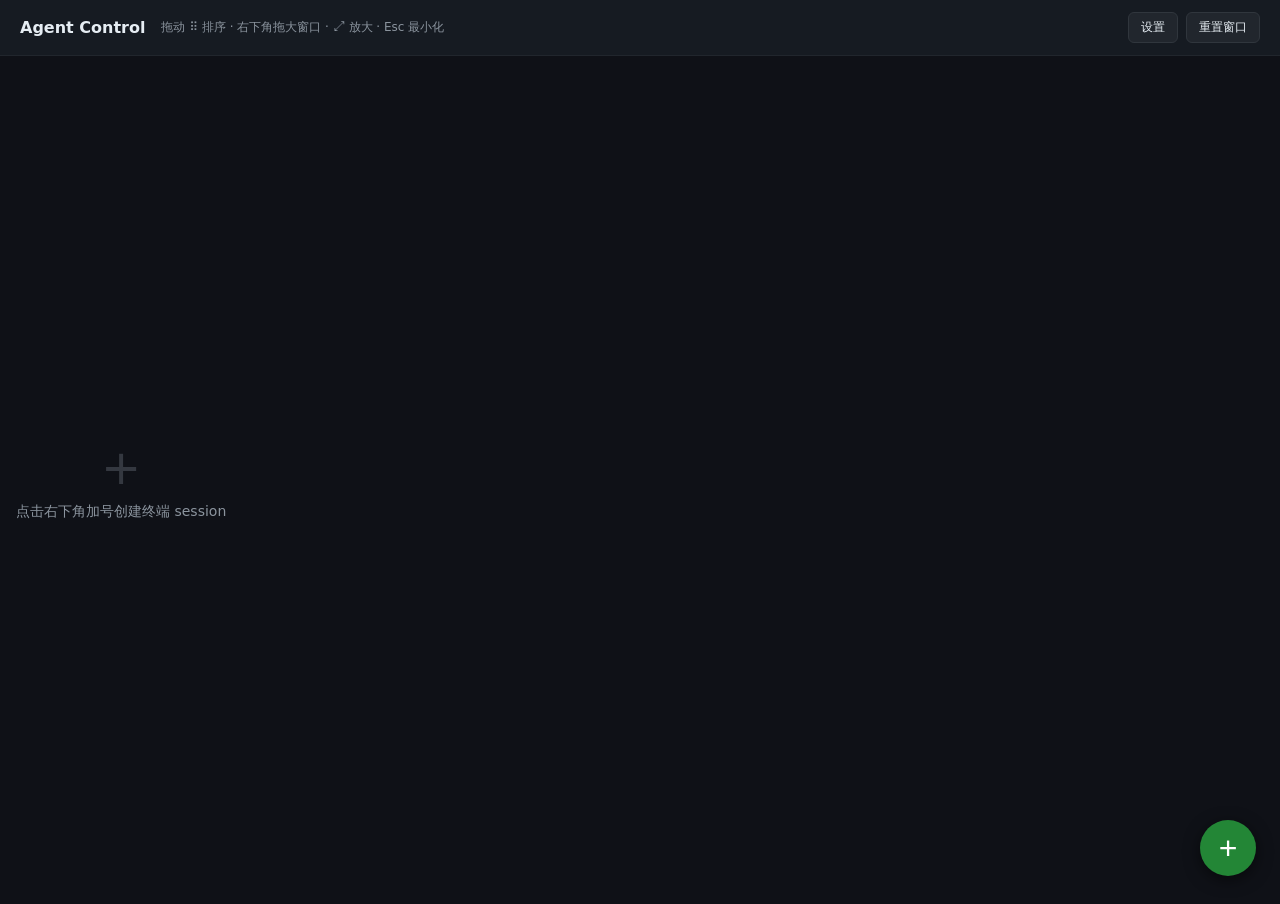
<file: templates/index.html>
<!DOCTYPE html>
<html lang="zh-CN">
<head>
  <meta charset="UTF-8">
  <meta name="viewport" content="width=device-width, initial-scale=1.0, viewport-fit=cover">
  <meta http-equiv="Cache-Control" content="no-cache, no-store, must-revalidate">
  <meta http-equiv="Pragma" content="no-cache">
  <meta http-equiv="Expires" content="0">
  <title>Agent Control</title>
  <style>
    * { box-sizing: border-box; margin: 0; padding: 0; }

    html, body, #grid, #overlay {
      scrollbar-width: thin;
      scrollbar-color: #1a1a1a #000;
    }

    html::-webkit-scrollbar,
    body::-webkit-scrollbar,
    #grid::-webkit-scrollbar,
    #overlay::-webkit-scrollbar {
      width: 4px;
      height: 4px;
    }

    html::-webkit-scrollbar-track,
    body::-webkit-scrollbar-track,
    #grid::-webkit-scrollbar-track,
    #overlay::-webkit-scrollbar-track {
      background: #000;
    }

    html::-webkit-scrollbar-thumb,
    body::-webkit-scrollbar-thumb,
    #grid::-webkit-scrollbar-thumb,
    #overlay::-webkit-scrollbar-thumb {
      background: #1a1a1a;
      border-radius: 2px;
    }

    html::-webkit-scrollbar-thumb:hover,
    body::-webkit-scrollbar-thumb:hover,
    #grid::-webkit-scrollbar-thumb:hover,
    #overlay::-webkit-scrollbar-thumb:hover {
      background: #333;
    }

    body {
      font-family: system-ui, -apple-system, sans-serif;
      background: #0f1117;
      color: #e6edf3;
      min-height: 100vh;
      min-width: 0;
    }

    header {
      display: flex;
      align-items: center;
      justify-content: space-between;
      gap: 12px;
      padding: 12px 20px;
      border-bottom: 1px solid #21262d;
      background: #161b22;
      min-width: 0;
    }

    .header-main {
      display: flex;
      align-items: center;
      gap: 16px;
      min-width: 0;
      flex: 1 1 0;
      overflow: hidden;
    }

    .header-actions {
      display: flex;
      align-items: center;
      gap: 8px;
      flex: 0 0 auto;
    }

    .header-btn {
      background: #21262d;
      border: 1px solid #30363d;
      color: #e6edf3;
      padding: 6px 12px;
      border-radius: 6px;
      cursor: pointer;
      font-size: 12px;
      white-space: nowrap;
      flex-shrink: 0;
    }

    .header-btn:hover { background: #30363d; }

    .header-btn:disabled {
      opacity: 0.6;
      cursor: not-allowed;
    }

    header h1 {
      font-size: 16px;
      font-weight: 600;
      min-width: 0;
      overflow: hidden;
      text-overflow: ellipsis;
      white-space: nowrap;
    }

    .hint {
      font-size: 12px;
      color: #8b949e;
      min-width: 0;
      overflow: hidden;
      text-overflow: ellipsis;
      white-space: nowrap;
    }

    #grid {
      display: flex;
      flex-wrap: wrap;
      align-content: flex-start;
      gap: 12px;
      padding: 16px;
      min-height: calc(100vh - 52px);
    }

    #grid.empty {
      place-items: center;
      align-content: center;
    }

    .cell {
      position: relative;
      display: flex;
      flex-direction: column;
      flex-shrink: 0;
      width: 320px;
      height: 240px;
      background: #161b22;
      border: 1px solid #30363d;
      border-radius: 8px;
      overflow: hidden;
      cursor: default;
      transition: border-color 0.15s, box-shadow 0.15s;
    }

    .cell.resizing {
      transition: none;
      user-select: none;
    }

    .cell-resize-handle {
      position: absolute;
      right: 0;
      bottom: 0;
      width: 18px;
      height: 18px;
      z-index: 6;
      cursor: nwse-resize;
      touch-action: none;
    }

    .cell-resize-handle::before {
      content: '';
      position: absolute;
      right: 4px;
      bottom: 4px;
      width: 8px;
      height: 8px;
      border-right: 2px solid #484f58;
      border-bottom: 2px solid #484f58;
    }

    .cell-resize-handle:hover::before {
      border-color: #58a6ff;
    }

    .cell.expanded .cell-resize-handle {
      display: none;
    }

    .cell:hover {
      border-color: #58a6ff;
      box-shadow: 0 0 0 1px #58a6ff33;
    }

    .cell-header {
      display: flex;
      align-items: flex-start;
      gap: 8px;
      padding: 6px 10px;
      background: #21262d;
      font-size: 12px;
      color: #8b949e;
      flex-shrink: 0;
      position: relative;
      z-index: 2;
      pointer-events: auto;
    }

    .cell-title-box {
      flex: 1;
      min-width: 0;
    }

    .cell-title-display {
      display: block;
      flex: 1;
      min-width: 0;
      color: #e6edf3 !important;
      font-size: 12px;
      line-height: 1.4;
      padding: 2px 6px;
      cursor: text;
      white-space: pre-wrap;
      word-break: break-word;
      overflow-wrap: anywhere;
      min-height: 22px;
      outline: none;
    }

    .cell-title-display:empty::before {
      content: attr(data-default);
      color: #8b949e;
    }

    .cell-title-display:hover {
      background: #0f111733;
      border-radius: 3px;
    }

    .cell-title-display:focus {
      background: #0f1117;
      box-shadow: 0 0 0 1px #58a6ff;
      border-radius: 3px;
    }

    .tmux-id {
      flex-shrink: 0;
      align-self: flex-start;
      margin-top: 3px;
      font-family: ui-monospace, SFMono-Regular, Menlo, monospace;
      font-size: 10px;
      color: #6e7681;
      background: #0f1117;
      border: 1px solid #30363d;
      border-radius: 3px;
      padding: 1px 5px;
      cursor: default;
      user-select: all;
    }

    .cell-backend-tag {
      flex-shrink: 0;
      align-self: flex-start;
      margin-top: 3px;
      font-size: 10px;
      color: #79c0ff;
      background: #1c2128;
      border: 1px solid rgba(56, 139, 253, 0.35);
      border-radius: 3px;
      padding: 1px 5px;
      max-width: 96px;
      overflow: hidden;
      text-overflow: ellipsis;
      white-space: nowrap;
      user-select: none;
    }

    .cell-recency-tag {
      display: none;
      flex-shrink: 0;
      align-self: flex-start;
      margin-top: 1px;
      min-width: 18px;
      height: 18px;
      padding: 0 4px;
      font-family: ui-monospace, SFMono-Regular, Menlo, monospace;
      font-size: 12px;
      font-weight: 700;
      line-height: 18px;
      text-align: center;
      color: #8b949e;
      background: #21262d;
      border: 1px solid #30363d;
      border-radius: 4px;
      font-variant-numeric: tabular-nums;
      user-select: none;
    }

    .cell-recency-tag.has-tag {
      display: inline-block;
    }

    .cell-recency-tag.is-latest {
      color: #fff;
      background: #238636;
      border-color: #2ea043;
    }

    .overlay-recency-tag {
      display: none;
      flex-shrink: 0;
      align-self: flex-start;
      margin-top: 4px;
      min-width: 22px;
      height: 24px;
      padding: 0 6px;
      font-family: ui-monospace, SFMono-Regular, Menlo, monospace;
      font-size: 14px;
      font-weight: 700;
      line-height: 24px;
      text-align: center;
      color: #8b949e;
      background: #21262d;
      border: 1px solid #30363d;
      border-radius: 4px;
      font-variant-numeric: tabular-nums;
      user-select: none;
    }

    .overlay-recency-tag.has-tag {
      display: inline-block;
    }

    .overlay-recency-tag.is-latest {
      color: #fff;
      background: #238636;
      border-color: #2ea043;
    }

    .overlay-title {
      flex: 1;
      min-width: 0;
      background: #0f1117;
      border: 1px solid #30363d;
      color: #e6edf3;
      font-size: 14px;
      line-height: 1.4;
      outline: none;
      padding: 4px 8px;
      resize: none;
      white-space: pre-wrap;
      word-break: break-word;
      overflow-wrap: anywhere;
      cursor: text;
      width: 100%;
      min-height: 28px;
      border-radius: 3px;
      box-sizing: border-box;
    }

    .cell-actions {
      display: flex;
      align-items: flex-start;
      gap: 2px;
      flex-shrink: 0;
    }

    .btn-icon {
      flex-shrink: 0;
      align-self: flex-start;
      margin-top: 1px;
      background: none;
      border: none;
      color: #8b949e;
      cursor: pointer;
      font-size: 14px;
      line-height: 1;
      padding: 0 4px;
    }

    .btn-icon:hover { color: #e6edf3; }

    .btn-maximize:hover { color: #58a6ff; }

    .btn-drag {
      font-size: 12px;
      letter-spacing: -1px;
      cursor: grab;
      touch-action: none;
    }

    .btn-drag:hover { color: #d2a8ff; }

    .btn-drag:active { cursor: grabbing; }

    .cell.dragging {
      opacity: 0.55;
      border-color: #d2a8ff;
      box-shadow: 0 0 0 1px #d2a8ff55;
    }

    .cell.drag-over {
      border-color: #d2a8ff;
      box-shadow: 0 0 0 2px #d2a8ff66;
    }

    .btn-close {
      font-size: 16px;
    }

    .btn-close:hover { color: #f85149; }

    .terminal-viewport {
      flex: 1;
      min-height: 0;
      overflow: hidden;
      position: relative;
      background: #000;
    }

    .terminal-frame {
      position: absolute;
      top: 0;
      left: 0;
      width: 100%;
      height: 100%;
      transform-origin: top left;
    }

    .terminal-frame iframe {
      width: 100%;
      height: 100%;
      border: none;
      display: block;
      background: #000;
      pointer-events: auto;
    }

    .cell.minimized .terminal-frame iframe {
      pointer-events: none;
    }

    .cell.minimized-active .terminal-frame iframe {
      pointer-events: auto;
    }

    .terminal-activator {
      display: none;
      position: absolute;
      inset: 0;
      z-index: 4;
      border: none;
      padding: 0;
      background: rgba(0, 0, 0, 0.5);
      color: #8b949e;
      font-size: 12px;
      cursor: pointer;
    }

    .cell.minimized:not(.minimized-active) .terminal-activator {
      display: block;
    }

    body.session-expanded {
      overflow: hidden;
    }

    /* iframe 会突破 z-index，最大化时隐藏其余格子 */
    body.session-expanded #grid .cell:not(.expanded),
    body.session-expanded #grid .cell-placeholder {
      visibility: hidden;
      pointer-events: none;
    }

    body.session-expanded #grid .cell.expanded {
      visibility: visible;
      pointer-events: auto;
    }

    .cell-placeholder {
      flex-shrink: 0;
      visibility: hidden;
      pointer-events: none;
    }

    .cell.expanded {
      position: fixed;
      top: var(--overlay-bar-height, 49px);
      left: 0;
      right: 0;
      bottom: 0;
      width: 100vw !important;
      height: auto !important;
      z-index: 90;
      aspect-ratio: unset;
      border-radius: 0;
      border: none;
      cursor: default;
    }

    .cell.expanded:hover {
      border-color: transparent;
      box-shadow: none;
    }

    .cell.expanded .cell-header {
      display: none;
    }

    .cell.expanded .terminal-viewport {
      flex: 1;
    }

    .cell.expanded .terminal-frame {
      position: absolute;
      top: 0;
      left: 0;
    }

    .cell.expanded .terminal-frame iframe {
      pointer-events: auto;
    }

    .fab {
      position: fixed;
      right: 24px;
      bottom: 24px;
      width: 56px;
      height: 56px;
      border-radius: 50%;
      border: none;
      background: #238636;
      color: #fff;
      font-size: 32px;
      line-height: 1;
      cursor: pointer;
      box-shadow: 0 4px 16px #0008;
      transition: transform 0.15s, background 0.15s;
      z-index: 10;
    }

    .fab:hover {
      background: #2ea043;
      transform: scale(1.05);
    }

    .fab:disabled {
      opacity: 0.5;
      cursor: not-allowed;
      transform: none;
    }

    /* fullscreen overlay — bar only; iframe stays in its cell */
    #overlay {
      display: none;
      position: fixed;
      top: 0;
      left: 0;
      right: 0;
      z-index: 100;
      pointer-events: none;
    }

    #overlay.active { display: block; }

    .overlay-bar {
      display: flex;
      align-items: flex-start;
      gap: 12px;
      padding: 10px 16px;
      background: #161b22;
      border-bottom: 1px solid #21262d;
      pointer-events: auto;
    }

    .overlay-bar span {
      display: none;
    }

    .overlay-actions { display: flex; gap: 8px; }

    .overlay-actions button {
      background: #21262d;
      border: 1px solid #30363d;
      color: #e6edf3;
      padding: 6px 12px;
      border-radius: 6px;
      cursor: pointer;
      font-size: 13px;
    }

    .overlay-actions button:hover { background: #30363d; }

    .overlay-body { display: none; }

    .empty-msg {
      text-align: center;
      color: #8b949e;
    }

    .empty-msg p { margin-top: 8px; font-size: 14px; }

    .toast {
      position: fixed;
      bottom: 90px;
      right: 24px;
      background: #da3633;
      color: #fff;
      padding: 10px 16px;
      border-radius: 6px;
      font-size: 13px;
      display: none;
      z-index: 200;
      max-width: 360px;
    }

    .toast.show { display: block; }

    .modal-backdrop {
      position: fixed;
      inset: 0;
      background: rgba(0, 0, 0, 0.55);
      display: none;
      align-items: center;
      justify-content: center;
      z-index: 150;
      padding: 24px;
    }

    .modal-backdrop.active { display: flex; }

    .modal {
      width: min(420px, 100%);
      background: #161b22;
      border: 1px solid #30363d;
      border-radius: 10px;
      box-shadow: 0 16px 48px rgba(0, 0, 0, 0.45);
      overflow: hidden;
    }

    .modal.settings-modal {
      width: min(520px, 100%);
    }

    .modal-header {
      padding: 16px 18px 8px;
      font-size: 16px;
      font-weight: 600;
      color: #e6edf3;
    }

    .modal-body {
      padding: 8px 18px 16px;
      color: #8b949e;
      font-size: 13px;
    }

    .tmux-options {
      margin-top: 12px;
      max-height: 220px;
      overflow-y: auto;
      border: 1px solid #21262d;
      border-radius: 8px;
      background: #0d1117;
    }

    .tmux-option {
      display: flex;
      align-items: center;
      gap: 10px;
      padding: 10px 12px;
      border-bottom: 1px solid #21262d;
      cursor: pointer;
      color: #e6edf3;
    }

    .tmux-option:last-child { border-bottom: none; }

    .tmux-option:hover { background: #161b22; }

    .tmux-option input { accent-color: #238636; }

    .tmux-option-meta {
      margin-left: auto;
      font-size: 11px;
      color: #8b949e;
    }

    .tmux-empty {
      padding: 14px 12px;
      color: #8b949e;
      font-size: 13px;
    }

    .modal-actions {
      display: flex;
      justify-content: flex-end;
      gap: 8px;
      padding: 12px 18px 16px;
      border-top: 1px solid #21262d;
    }

    .modal-actions button {
      background: #21262d;
      border: 1px solid #30363d;
      color: #e6edf3;
      padding: 8px 14px;
      border-radius: 6px;
      cursor: pointer;
      font-size: 13px;
    }

    .modal-actions button:hover { background: #30363d; }

    .modal-actions button.primary {
      background: #238636;
      border-color: #238636;
      color: #fff;
    }

    .modal-actions button.primary:hover { background: #2ea043; }

    .modal-actions button:disabled {
      opacity: 0.6;
      cursor: not-allowed;
    }

    /* --- Mobile layout --- */
    .mobile-only { display: none; }

    .overview-tap-catcher {
      display: none;
      position: absolute;
      inset: 0;
      z-index: 5;
      border: none;
      padding: 0;
      margin: 0;
      background: transparent;
      cursor: pointer;
    }

    .mobile-pager-top,
    .mobile-pager-bottom {
      display: none;
      position: fixed;
      left: 0;
      right: 0;
      z-index: 120;
      background: #161b22;
      border-color: #21262d;
      touch-action: pan-y;
    }

    .mobile-pager-top {
      top: 0;
      align-items: center;
      gap: 10px;
      padding: max(8px, env(safe-area-inset-top)) 12px 8px;
      border-bottom: 1px solid #21262d;
      min-height: 48px;
    }

    .mobile-pager-bottom {
      bottom: 0;
      align-items: center;
      justify-content: space-between;
      gap: 12px;
      padding: 10px 16px max(10px, env(safe-area-inset-bottom));
      border-top: 1px solid #21262d;
      min-height: 52px;
    }

    .mobile-pager-back {
      flex-shrink: 0;
      background: #21262d;
      border: 1px solid #30363d;
      color: #e6edf3;
      padding: 6px 12px;
      border-radius: 6px;
      font-size: 13px;
      cursor: pointer;
    }

    .mobile-pager-title {
      flex: 1;
      min-width: 0;
      font-size: 14px;
      font-weight: 600;
      white-space: nowrap;
      overflow: hidden;
      text-overflow: ellipsis;
    }

    .mobile-pager-dots {
      display: flex;
      align-items: center;
      gap: 6px;
      flex-shrink: 0;
    }

    .mobile-pager-dot {
      width: 8px;
      height: 8px;
      padding: 0;
      border: none;
      border-radius: 50%;
      background: #484f58;
      cursor: pointer;
    }

    .mobile-pager-dot.active {
      background: #58a6ff;
      transform: scale(1.15);
    }

    .mobile-pager-nav {
      background: #21262d;
      border: 1px solid #30363d;
      color: #e6edf3;
      width: 44px;
      height: 44px;
      border-radius: 8px;
      font-size: 22px;
      line-height: 1;
      cursor: pointer;
    }

    .mobile-pager-nav:disabled {
      opacity: 0.35;
      cursor: not-allowed;
    }

    .mobile-pager-index {
      font-size: 13px;
      color: #8b949e;
      min-width: 64px;
      text-align: center;
    }

    .mobile-pager-settings {
      flex-shrink: 0;
      background: #21262d;
      border: 1px solid #30363d;
      color: #e6edf3;
      padding: 6px 10px;
      border-radius: 6px;
      font-size: 13px;
      cursor: pointer;
    }

    .settings-row {
      display: flex;
      align-items: center;
      justify-content: space-between;
      gap: 12px;
      margin-top: 14px;
    }

    .settings-row-label {
      font-size: 13px;
      color: #e6edf3;
    }

    .settings-row-hint {
      margin-top: 8px;
      font-size: 12px;
      color: #8b949e;
      line-height: 1.5;
    }

    .settings-section {
      margin-top: 20px;
      padding-top: 16px;
      border-top: 1px solid #21262d;
    }

    .settings-section-title {
      font-size: 13px;
      font-weight: 600;
      color: #e6edf3;
      margin-bottom: 6px;
    }

    .backend-list {
      margin-top: 10px;
      display: flex;
      flex-direction: column;
      gap: 8px;
    }

    .backend-row {
      display: grid;
      grid-template-columns: minmax(0, 1fr) auto;
      gap: 8px;
      align-items: start;
      padding: 10px;
      border: 1px solid #21262d;
      border-radius: 8px;
      background: #0d1117;
    }

    .backend-row.is-local {
      opacity: 0.85;
    }

    .backend-row.is-editing {
      border-color: #388bfd;
      box-shadow: 0 0 0 1px rgba(56, 139, 253, 0.35);
    }

    .backend-row.is-hidden-backend {
      opacity: 0.55;
    }

    .backend-row-actions button.is-active {
      color: #58a6ff;
      border-color: #388bfd;
    }

    .backend-row-main {
      min-width: 0;
    }

    .backend-row-name {
      font-size: 13px;
      color: #e6edf3;
      font-weight: 600;
    }

    .backend-row-url {
      margin-top: 2px;
      font-size: 11px;
      color: #8b949e;
      word-break: break-all;
    }

    .backend-row-actions {
      display: flex;
      gap: 6px;
      flex-shrink: 0;
    }

    .backend-row-actions button {
      background: #21262d;
      border: 1px solid #30363d;
      color: #e6edf3;
      padding: 4px 8px;
      border-radius: 6px;
      font-size: 11px;
      cursor: pointer;
    }

    .backend-row-actions button:hover {
      background: #30363d;
    }

    .backend-row-actions button.danger {
      color: #ff7b72;
    }

    .backend-add-form {
      margin-top: 12px;
      display: grid;
      gap: 8px;
    }

    .backend-add-form input {
      width: 100%;
      box-sizing: border-box;
      background: #0d1117;
      border: 1px solid #30363d;
      border-radius: 6px;
      color: #e6edf3;
      padding: 8px 10px;
      font-size: 13px;
    }

    .backend-add-actions {
      display: flex;
      gap: 8px;
      flex-wrap: wrap;
    }

    .backend-add-actions button {
      background: #21262d;
      border: 1px solid #30363d;
      color: #e6edf3;
      padding: 6px 12px;
      border-radius: 6px;
      font-size: 12px;
      cursor: pointer;
    }

    .backend-add-actions button.primary {
      background: #238636;
      border-color: #2ea043;
    }

    .create-backend-row {
      margin-bottom: 12px;
    }

    .create-backend-row label {
      display: block;
      margin-bottom: 6px;
      font-size: 13px;
      color: #e6edf3;
    }

    .create-backend-row select {
      width: 100%;
      box-sizing: border-box;
      background: #0d1117;
      border: 1px solid #30363d;
      border-radius: 6px;
      color: #e6edf3;
      padding: 8px 10px;
      font-size: 13px;
    }

    .font-size-controls {
      display: flex;
      align-items: center;
      gap: 6px;
    }

    .font-size-btn {
      background: #21262d;
      border: 1px solid #30363d;
      color: #e6edf3;
      min-width: 36px;
      height: 36px;
      padding: 0 8px;
      border-radius: 8px;
      font-size: 14px;
      font-weight: 600;
      line-height: 1;
      cursor: pointer;
    }

    .font-size-btn:disabled {
      opacity: 0.35;
      cursor: not-allowed;
    }

    .font-size-input {
      width: 52px;
      height: 36px;
      padding: 0 4px;
      border: 1px solid #30363d;
      border-radius: 8px;
      background: #0d1117;
      color: #e6edf3;
      font-size: 13px;
      text-align: center;
      font-variant-numeric: tabular-nums;
      -moz-appearance: textfield;
    }

    .font-size-input::-webkit-outer-spin-button,
    .font-size-input::-webkit-inner-spin-button {
      -webkit-appearance: none;
      margin: 0;
    }

    .font-size-input:focus {
      outline: none;
      border-color: #58a6ff;
      box-shadow: 0 0 0 1px #58a6ff55;
    }

    @media (max-width: 768px) {
      .mobile-only { display: inline-flex; }

      html, body {
        overflow-x: hidden;
        max-width: 100%;
      }

      header {
        width: 100%;
        max-width: 100vw;
        box-sizing: border-box;
        padding: 8px 10px;
        padding-top: max(8px, env(safe-area-inset-top));
        gap: 8px;
        display: grid;
        grid-template-columns: minmax(0, 1fr) auto;
        align-items: center;
      }

      .header-main {
        gap: 0;
        min-width: 0;
        overflow: hidden;
      }

      header h1 {
        font-size: 12px;
        max-width: 100%;
      }

      .hint,
      #resetLayoutBtn,
      .header-main {
        display: none !important;
      }

      header {
        grid-template-columns: 1fr;
        justify-items: end;
      }

      .header-actions {
        gap: 6px;
        justify-self: end;
      }

      .header-btn {
        padding: 8px 12px;
        font-size: 12px;
        min-height: 36px;
      }

      #grid {
        width: 100%;
        max-width: 100vw;
        box-sizing: border-box;
        overflow-x: hidden;
      }

      #grid .cell {
        width: 100% !important;
        max-width: 100%;
        box-sizing: border-box;
      }

      body.mobile {
        overflow: hidden;
      }

      body.mobile header {
        padding: 8px 10px;
        padding-top: max(8px, env(safe-area-inset-top));
      }

      body.mobile header h1 {
        font-size: 12px;
      }

      body.mobile .hint,
      body.mobile #resetLayoutBtn,
      body.mobile .btn-drag,
      body.mobile .btn-maximize,
      body.mobile .cell-resize-handle {
        display: none !important;
      }

      body.mobile .fab {
        right: 16px;
        bottom: max(80px, calc(16px + env(safe-area-inset-bottom)));
        width: 52px;
        height: 52px;
        font-size: 28px;
      }

      body.mobile.mobile-overview #grid {
        display: flex;
        flex-direction: column;
        flex-wrap: nowrap;
        align-content: stretch;
        gap: 10px;
        padding: 12px;
        padding-bottom: max(88px, calc(12px + env(safe-area-inset-bottom)));
        overflow-x: hidden;
        overflow-y: auto;
        height: calc(100vh - 52px);
        height: calc(100dvh - 52px);
        min-height: 0;
        -webkit-overflow-scrolling: touch;
      }

      body.mobile.mobile-overview #grid.empty {
        place-items: center;
        justify-content: center;
      }

      body.mobile.mobile-overview .cell {
        width: 100% !important;
        height: 38vh !important;
        height: 38dvh !important;
        min-height: 200px;
        max-height: 320px;
        flex-shrink: 0;
      }

      body.mobile.mobile-overview .overview-tap-catcher {
        display: block;
      }

      body.mobile.mobile-overview .cell.minimized .terminal-activator {
        display: none;
      }

      body.mobile.mobile-pager {
        overflow: hidden;
      }

      body.mobile.mobile-pager header {
        display: none;
      }

      body.mobile.mobile-pager .mobile-pager-top,
      body.mobile.mobile-pager .mobile-pager-bottom {
        display: flex;
      }

      body.mobile.mobile-pager .fab {
        bottom: max(68px, calc(12px + env(safe-area-inset-bottom)));
      }

      body.mobile.mobile-pager #grid {
        display: flex;
        flex-direction: row;
        flex-wrap: nowrap;
        align-content: stretch;
        gap: 0;
        padding: 0;
        margin: 0;
        position: fixed;
        top: 48px;
        top: calc(48px + env(safe-area-inset-top));
        bottom: 52px;
        bottom: calc(52px + env(safe-area-inset-bottom));
        left: 0;
        right: 0;
        width: 100%;
        height: auto;
        min-height: 0;
        overflow-x: auto;
        overflow-y: hidden;
        scroll-snap-type: x mandatory;
        -webkit-overflow-scrolling: touch;
        scrollbar-width: none;
      }

      body.mobile.mobile-pager #grid::-webkit-scrollbar {
        display: none;
      }

      body.mobile.mobile-pager .cell {
        width: 100vw !important;
        height: 100% !important;
        min-height: 0;
        max-height: none;
        flex-shrink: 0;
        scroll-snap-align: start;
        scroll-snap-stop: always;
        border-radius: 0;
        border-left: none;
        border-right: none;
      }

      body.mobile.mobile-pager .cell-header {
        display: none;
      }

      body.mobile.mobile-pager .overview-tap-catcher {
        display: none !important;
      }

      body.mobile.mobile-pager .cell .terminal-frame iframe {
        pointer-events: auto;
      }

      body.mobile #overlay {
        display: none !important;
      }
    }
  </style>
</head>
<body>
  <header>
    <div class="header-main">
      <h1>Agent Control</h1>
      <span class="hint">拖动 ⠿ 排序 · 右下角拖大窗口 · ⤢ 放大 · Esc 最小化</span>
    </div>
    <div class="header-actions">
      <button type="button" class="header-btn mobile-only" id="mobileOverviewBtn" title="返回总览">总览</button>
      <button type="button" class="header-btn" id="settingsBtn" title="设置">设置</button>
      <button type="button" class="header-btn" id="resetLayoutBtn" title="所有窗口恢复默认大小">重置窗口</button>
    </div>
  </header>

  <div class="mobile-pager-top" id="mobilePagerTop">
    <button type="button" class="mobile-pager-back" id="mobileBackBtn">总览</button>
    <span class="mobile-pager-title" id="mobilePagerTitle"></span>
    <div class="mobile-pager-dots" id="mobilePagerDots"></div>
    <button type="button" class="mobile-pager-settings" id="mobileSettingsBtn" title="设置">设置</button>
  </div>

  <div class="mobile-pager-bottom" id="mobilePagerBottom">
    <button type="button" class="mobile-pager-nav" id="mobilePrevBtn" aria-label="上一个 session">‹</button>
    <span class="mobile-pager-index" id="mobilePagerIndex"></span>
    <button type="button" class="mobile-pager-nav" id="mobileNextBtn" aria-label="下一个 session">›</button>
  </div>

  <div id="grid" class="empty">
    <div class="empty-msg">
      <div style="font-size:48px;opacity:0.3">+</div>
      <p>点击右下角加号创建终端 session</p>
    </div>
  </div>

  <button class="fab" id="addBtn" title="新建 session">+</button>

  <div id="overlay">
    <div class="overlay-bar">
      <span id="overlayRecencyTag" class="overlay-recency-tag" aria-label="操作序号"></span>
      <textarea id="overlayTitle" class="overlay-title" rows="1" placeholder="点击输入备注..."></textarea>
      <div class="overlay-actions">
        <button id="exitBtn">最小化 (Esc)</button>
      </div>
    </div>
    <div class="overlay-body"></div>
  </div>

  <div class="toast" id="toast"></div>

  <div class="modal-backdrop" id="settingsModal">
    <div class="modal settings-modal" role="dialog" aria-labelledby="settingsModalTitle">
      <div class="modal-header" id="settingsModalTitle">设置</div>
      <div class="modal-body">
        <div class="settings-row">
          <span class="settings-row-label">终端字号</span>
          <div class="font-size-controls">
            <button type="button" class="font-size-btn" id="settingsFontDown" aria-label="减小终端字体">A−</button>
            <input type="number" class="font-size-input" id="settingsFontSizeInput" inputmode="numeric" min="6" max="24" step="1" aria-label="终端字号">
            <button type="button" class="font-size-btn" id="settingsFontUp" aria-label="增大终端字体">A+</button>
          </div>
        </div>
        <p class="settings-row-hint">范围 6–24，对所有 tmux 终端生效。调整完成后点击「完成」才会重载终端页面。</p>
        <div class="settings-section">
          <div class="settings-section-title">远程后端</div>
          <p class="settings-row-hint">聚合多台 TMUX Ctl 的 session；远程实例无需修改，填写地址与 token 即可。配置保存在服务器，换浏览器也会保留。点「隐藏」可暂时不显示该后端的 session。</p>
          <div class="backend-list" id="backendList"></div>
          <div class="backend-add-form">
            <input type="text" id="backendAddName" placeholder="名称，如 xcomx300-1" autocomplete="off">
            <input type="url" id="backendAddUrl" placeholder="http://xcomx300-1:5001" autocomplete="off">
            <input type="password" id="backendAddToken" placeholder="Token（Bearer）" autocomplete="off">
            <div class="backend-add-actions">
              <button type="button" id="backendTestBtn">测试连接</button>
              <button type="button" id="backendCancelEditBtn" hidden>取消编辑</button>
              <button type="button" class="primary" id="backendAddBtn">添加后端</button>
            </div>
          </div>
        </div>
      </div>
      <div class="modal-actions">
        <button type="button" class="primary" id="settingsCloseBtn">完成</button>
      </div>
    </div>
  </div>

  <div class="modal-backdrop" id="createModal">
    <div class="modal" role="dialog" aria-labelledby="createModalTitle">
      <div class="modal-header" id="createModalTitle">新建 session</div>
      <div class="modal-body">
        <div class="create-backend-row">
          <label for="createBackendSelect">目标后端</label>
          <select id="createBackendSelect"></select>
        </div>
        <p>选择复用已有 tmux session，或新建一个。</p>
        <div class="tmux-options" id="tmuxOptions">
          <label class="tmux-option">
            <input type="radio" name="tmuxChoice" value="" checked>
            <span>新建 tmux session</span>
          </label>
        </div>
      </div>
      <div class="modal-actions">
        <button type="button" id="createCancelBtn">取消</button>
        <button type="button" class="primary" id="createConfirmBtn">创建</button>
      </div>
    </div>
  </div>

  <script>
    const initialSessions = {{ initial_sessions | tojson }};
    const fetchOpts = { cache: 'no-store', credentials: 'same-origin' };
    const grid = document.getElementById('grid');
    const addBtn = document.getElementById('addBtn');
    const resetLayoutBtn = document.getElementById('resetLayoutBtn');
    const settingsBtn = document.getElementById('settingsBtn');
    const settingsModal = document.getElementById('settingsModal');
    const settingsFontDown = document.getElementById('settingsFontDown');
    const settingsFontUp = document.getElementById('settingsFontUp');
    const settingsFontSizeInput = document.getElementById('settingsFontSizeInput');
    const settingsCloseBtn = document.getElementById('settingsCloseBtn');
    const backendList = document.getElementById('backendList');
    const backendAddName = document.getElementById('backendAddName');
    const backendAddUrl = document.getElementById('backendAddUrl');
    const backendAddToken = document.getElementById('backendAddToken');
    const backendTestBtn = document.getElementById('backendTestBtn');
    const backendCancelEditBtn = document.getElementById('backendCancelEditBtn');
    const backendAddBtn = document.getElementById('backendAddBtn');
    const overlay = document.getElementById('overlay');
    const overlayTitle = document.getElementById('overlayTitle');
    const overlayRecencyTag = document.getElementById('overlayRecencyTag');
    const exitBtn = document.getElementById('exitBtn');
    const toast = document.getElementById('toast');
    const createModal = document.getElementById('createModal');
    const createBackendSelect = document.getElementById('createBackendSelect');
    const tmuxOptions = document.getElementById('tmuxOptions');
    const createCancelBtn = document.getElementById('createCancelBtn');
    const createConfirmBtn = document.getElementById('createConfirmBtn');
    const mobileOverviewBtn = document.getElementById('mobileOverviewBtn');
    const mobilePagerTop = document.getElementById('mobilePagerTop');
    const mobilePagerBottom = document.getElementById('mobilePagerBottom');
    const mobileBackBtn = document.getElementById('mobileBackBtn');
    const mobilePagerTitle = document.getElementById('mobilePagerTitle');
    const mobilePagerDots = document.getElementById('mobilePagerDots');
    const mobilePrevBtn = document.getElementById('mobilePrevBtn');
    const mobileNextBtn = document.getElementById('mobileNextBtn');
    const mobilePagerIndexEl = document.getElementById('mobilePagerIndex');
    const mobileSettingsBtn = document.getElementById('mobileSettingsBtn');

    const FONT_SIZE_KEY = 'tmux_ctl_font_size';
    const FONT_SIZE_MIN = 6;
    const FONT_SIZE_MAX = 24;
    const FONT_SIZE_STEP = 1;
    const FONT_SIZE_DEFAULT_DESKTOP = 14;
    const FONT_SIZE_DEFAULT_MOBILE = 16;

    const BACKENDS_KEY = 'tmux_ctl_backends';
    const LAYOUT_KEY = 'tmux_ctl_federated_layout';
    const HIDDEN_BACKENDS_KEY = 'tmux_ctl_hidden_backends';
    const LOCAL_BACKEND_ID = 'local';

    let remoteBackends = [];
    let localBackendHidden = false;
    let draftRemoteBackends = null;
    let createBackendId = LOCAL_BACKEND_ID;
    let editingBackendId = null;

    function loadLegacyBackendsFromLocalStorage() {
      try {
        const raw = localStorage.getItem(BACKENDS_KEY);
        const list = raw ? JSON.parse(raw) : [];
        if (!Array.isArray(list)) return [];
        return list.filter((b) => b && b.id && b.baseUrl).map(normalizeBackendRecord);
      } catch {
        return [];
      }
    }

    function loadLegacyHiddenFromLocalStorage() {
      try {
        const raw = localStorage.getItem(HIDDEN_BACKENDS_KEY);
        const list = raw ? JSON.parse(raw) : [];
        if (!Array.isArray(list)) return new Set();
        return new Set(list.filter(Boolean).map(String));
      } catch {
        return new Set();
      }
    }

    function applyBackendState(data) {
      localBackendHidden = Boolean(data.localHidden);
      remoteBackends = (data.backends || []).map(normalizeBackendRecord);
    }

    async function fetchBackendsFromServer() {
      const res = await fetch('/api/backends', fetchOpts);
      if (!res.ok) {
        const data = await res.json().catch(() => ({}));
        throw new Error(data.error || `HTTP ${res.status}`);
      }
      return res.json();
    }

    async function persistBackendsToServer(backends, localHidden = localBackendHidden) {
      const res = await fetch('/api/backends', {
        ...fetchOpts,
        method: 'PUT',
        headers: { 'Content-Type': 'application/json' },
        body: JSON.stringify({
          localHidden,
          backends: backends.map((backend) => ({
            id: backend.id,
            name: backend.name,
            baseUrl: backend.baseUrl,
            token: backend.token,
            hidden: Boolean(backend.hidden),
          })),
        }),
      });
      if (!res.ok) {
        const data = await res.json().catch(() => ({}));
        throw new Error(data.error || `HTTP ${res.status}`);
      }
      applyBackendState(await res.json());
    }

    async function initBackends() {
      try {
        const data = await fetchBackendsFromServer();
        const legacyBackends = loadLegacyBackendsFromLocalStorage();
        const legacyHidden = loadLegacyHiddenFromLocalStorage();
        const needsMigration =
          (!data.backends || data.backends.length === 0)
          && !data.localHidden
          && (legacyBackends.length > 0 || legacyHidden.size > 0);
        if (needsMigration) {
          localBackendHidden = legacyHidden.has(LOCAL_BACKEND_ID);
          remoteBackends = legacyBackends.map((backend) => ({
            ...backend,
            hidden: legacyHidden.has(backend.id),
          }));
          await persistBackendsToServer(remoteBackends, localBackendHidden);
          localStorage.removeItem(BACKENDS_KEY);
          localStorage.removeItem(HIDDEN_BACKENDS_KEY);
          showToast('已将浏览器中的远程后端配置迁移到服务器');
          return;
        }
        applyBackendState(data);
      } catch (err) {
        console.error('initBackends failed:', err);
        const legacyHidden = loadLegacyHiddenFromLocalStorage();
        remoteBackends = loadLegacyBackendsFromLocalStorage().map((backend) => ({
          ...backend,
          hidden: legacyHidden.has(backend.id),
        }));
        localBackendHidden = legacyHidden.has(LOCAL_BACKEND_ID);
      }
    }

    function isBackendHidden(backendId) {
      if (backendId === LOCAL_BACKEND_ID) return localBackendHidden;
      const list = draftRemoteBackends ?? remoteBackends;
      const backend = list.find((item) => item.id === backendId);
      return Boolean(backend?.hidden);
    }

    async function toggleBackendHidden(backendId) {
      if (backendId === LOCAL_BACKEND_ID) {
        localBackendHidden = !localBackendHidden;
      } else {
        const lists = [remoteBackends];
        if (draftRemoteBackends) lists.push(draftRemoteBackends);
        for (const list of lists) {
          const backend = list.find((item) => item.id === backendId);
          if (backend) backend.hidden = !backend.hidden;
        }
      }
      try {
        await persistBackendsToServer(
          draftRemoteBackends ?? remoteBackends,
          localBackendHidden
        );
      } catch (err) {
        showToast('保存后端设置失败: ' + err.message);
        throw err;
      }
    }

    function backendHideButtonLabel(backendId) {
      return isBackendHidden(backendId) ? '显示' : '隐藏';
    }

    function getVisibleBackends() {
      return getAllBackends().filter((backend) => !isBackendHidden(backend.id));
    }

    function filterSessionsByVisibleBackends(sessions) {
      return sessions.filter((session) => !isBackendHidden(session.backendId));
    }

    function normalizeBackendRecord(backend) {
      return {
        id: String(backend.id),
        name: String(backend.name || backend.id).trim() || String(backend.id),
        baseUrl: String(backend.baseUrl || '').trim().replace(/\/$/, ''),
        token: String(backend.token || ''),
        hidden: Boolean(backend.hidden),
      };
    }

    function getLocalBackend() {
      return {
        id: LOCAL_BACKEND_ID,
        name: '本机',
        baseUrl: '',
        token: '',
        isLocal: true,
      };
    }

    function getAllBackends() {
      return [getLocalBackend(), ...remoteBackends];
    }

    function getBackendById(backendId) {
      if (backendId === LOCAL_BACKEND_ID) return getLocalBackend();
      return remoteBackends.find((b) => b.id === backendId) || null;
    }

    function splitCompositeId(compositeId) {
      const idx = compositeId.indexOf(':');
      if (idx < 0) {
        return { backendId: LOCAL_BACKEND_ID, remoteId: compositeId };
      }
      return {
        backendId: compositeId.slice(0, idx),
        remoteId: compositeId.slice(idx + 1),
      };
    }

    function compositeId(backendId, remoteId) {
      return `${backendId}:${remoteId}`;
    }

    function slugBackendId(name, baseUrl) {
      try {
        const host = new URL(baseUrl).hostname.replace(/\./g, '-');
        return `${host}-${Math.random().toString(36).slice(2, 6)}`;
      } catch {
        const base = (name || 'remote')
          .toLowerCase()
          .replace(/[^a-z0-9]+/g, '-')
          .replace(/^-|-$/g, '');
        return `${base || 'remote'}-${Math.random().toString(36).slice(2, 6)}`;
      }
    }

    function normalizeLocalSession(raw) {
      const remoteId = raw.id;
      return {
        ...raw,
        id: compositeId(LOCAL_BACKEND_ID, remoteId),
        remoteId,
        backendId: LOCAL_BACKEND_ID,
        backendName: getLocalBackend().name,
        isLocal: true,
      };
    }

    function normalizeRemoteSession(raw, backend) {
      const remoteId = raw.id;
      return {
        ...raw,
        id: compositeId(backend.id, remoteId),
        remoteId,
        backendId: backend.id,
        backendName: backend.name,
        isLocal: false,
      };
    }

    function loadFederatedLayout() {
      try {
        const raw = localStorage.getItem(LAYOUT_KEY);
        return raw ? JSON.parse(raw) : { order: [], sizes: {} };
      } catch {
        return { order: [], sizes: {} };
      }
    }

    function saveFederatedLayout(partial) {
      const layout = { ...loadFederatedLayout(), ...partial };
      localStorage.setItem(LAYOUT_KEY, JSON.stringify(layout));
    }

    function hasRemoteBackends() {
      return remoteBackends.length > 0;
    }

    function applyFederatedLayoutOverrides(sessions) {
      const sizes = loadFederatedLayout().sizes || {};
      return sessions.map((session, index) => {
        const size = sizes[session.id];
        if (size) {
          session.width = size.width ?? session.width;
          session.height = size.height ?? session.height;
        }
        return normalizeSession(session, index);
      });
    }

    function sortSessionsByLayout(sessions) {
      const order = loadFederatedLayout().order || [];
      if (!order.length) return sessions;
      const map = new Map(sessions.map((session) => [session.id, session]));
      const sorted = [];
      for (const id of order) {
        if (map.has(id)) {
          sorted.push(map.get(id));
          map.delete(id);
        }
      }
      for (const session of map.values()) sorted.push(session);
      return sorted;
    }

    async function apiForBackend(backend, path, options = {}) {
      const method = options.method || 'GET';
      const headers = { ...(options.headers || {}) };
      const body = options.body;
      if (backend.isLocal) {
        const opts = { ...fetchOpts, method, headers };
        if (body !== undefined) {
          headers['Content-Type'] = headers['Content-Type'] || 'application/json';
          opts.headers = headers;
          opts.body = typeof body === 'string' ? body : JSON.stringify(body);
        }
        return fetch(path, opts);
      }
      return fetch('/api/federation/request', {
        ...fetchOpts,
        method: 'POST',
        headers: { 'Content-Type': 'application/json' },
        body: JSON.stringify({
          baseUrl: backend.baseUrl,
          path,
          method,
          token: backend.token,
          body: body ?? null,
        }),
      });
    }

    function sessionApiPath(session) {
      return `/api/sessions/${session.remoteId}`;
    }

    function renderBackendList() {
      const list = draftRemoteBackends ?? remoteBackends;
      backendList.innerHTML = '';

      const localHidden = isBackendHidden(LOCAL_BACKEND_ID);
      const localRow = document.createElement('div');
      localRow.className = 'backend-row is-local' + (localHidden ? ' is-hidden-backend' : '');
      localRow.innerHTML = `
        <div class="backend-row-main">
          <div class="backend-row-name">本机</div>
          <div class="backend-row-url">当前 TMUX Ctl 实例（默认）</div>
        </div>
        <div class="backend-row-actions">
          <button type="button" class="${localHidden ? 'is-active' : ''}" data-action="toggle-hide" data-id="${LOCAL_BACKEND_ID}">${backendHideButtonLabel(LOCAL_BACKEND_ID)}</button>
        </div>
      `;
      backendList.appendChild(localRow);

      list.forEach((backend) => {
        const hidden = isBackendHidden(backend.id);
        const row = document.createElement('div');
        row.className = 'backend-row'
          + (backend.id === editingBackendId ? ' is-editing' : '')
          + (hidden ? ' is-hidden-backend' : '');
        row.innerHTML = `
          <div class="backend-row-main">
            <div class="backend-row-name">${escapeHtml(backend.name)}</div>
            <div class="backend-row-url">${escapeHtml(backend.baseUrl)}</div>
          </div>
          <div class="backend-row-actions">
            <button type="button" class="${hidden ? 'is-active' : ''}" data-action="toggle-hide" data-id="${escapeHtml(backend.id)}">${backendHideButtonLabel(backend.id)}</button>
            <button type="button" data-action="edit" data-id="${escapeHtml(backend.id)}">编辑</button>
            <button type="button" data-action="test" data-id="${escapeHtml(backend.id)}">测试</button>
            <button type="button" class="danger" data-action="remove" data-id="${escapeHtml(backend.id)}">删除</button>
          </div>
        `;
        backendList.appendChild(row);
      });
    }

    function resetBackendAddForm() {
      editingBackendId = null;
      backendAddName.value = '';
      backendAddUrl.value = '';
      backendAddToken.value = '';
      backendAddToken.placeholder = 'Token（Bearer）';
      backendAddBtn.textContent = '添加后端';
      backendCancelEditBtn.hidden = true;
    }

    function startEditBackend(backend) {
      editingBackendId = backend.id;
      backendAddName.value = backend.name;
      backendAddUrl.value = backend.baseUrl;
      backendAddToken.value = '';
      backendAddToken.placeholder = '留空则保持原 token';
      backendAddBtn.textContent = '保存修改';
      backendCancelEditBtn.hidden = false;
      renderBackendList();
      backendAddName.focus();
      backendAddName.scrollIntoView({ block: 'nearest', behavior: 'smooth' });
    }

    function ensureDraftRemoteBackends() {
      if (!draftRemoteBackends) {
        draftRemoteBackends = remoteBackends.map((backend) => ({ ...backend }));
      }
    }

    function escapeHtml(text) {
      return String(text)
        .replace(/&/g, '&amp;')
        .replace(/</g, '&lt;')
        .replace(/>/g, '&gt;')
        .replace(/"/g, '&quot;');
    }

    async function testBackendConnection(backend) {
      const res = await apiForBackend(backend, '/api/sessions');
      if (!res.ok) {
        const data = await res.json().catch(() => ({}));
        throw new Error(data.error || `HTTP ${res.status}`);
      }
      const sessions = await res.json();
      return Array.isArray(sessions) ? sessions.length : 0;
    }

    function readBackendDraftFromForm() {
      return {
        name: backendAddName.value.trim(),
        baseUrl: backendAddUrl.value.trim().replace(/\/$/, ''),
        token: backendAddToken.value.trim(),
      };
    }

    function renderCreateBackendSelect() {
      createBackendSelect.innerHTML = '';
      getAllBackends().forEach((backend) => {
        const option = document.createElement('option');
        option.value = backend.id;
        option.textContent = backend.name;
        createBackendSelect.appendChild(option);
      });
      if (!getBackendById(createBackendId)) {
        createBackendId = LOCAL_BACKEND_ID;
      }
      createBackendSelect.value = createBackendId;
    }

    async function loadAllSessions() {
      const backends = getVisibleBackends();
      if (!backends.length) {
        renderSessions([]);
        return;
      }
      const batches = await Promise.allSettled(
        backends.map(async (backend) => {
          const res = await apiForBackend(backend, '/api/sessions');
          if (!res.ok) {
            const data = await res.json().catch(() => ({}));
            throw new Error(data.error || `HTTP ${res.status}`);
          }
          const rows = await res.json();
          return rows.map((row) =>
            backend.isLocal ? normalizeLocalSession(row) : normalizeRemoteSession(row, backend)
          );
        })
      );

      const failed = [];
      let merged = [];
      batches.forEach((result, index) => {
        const backend = backends[index];
        if (result.status === 'fulfilled') {
          merged = merged.concat(result.value);
        } else {
          failed.push(backend.name);
          console.error(`load sessions from ${backend.name} failed:`, result.reason);
        }
      });

      merged = applyFederatedLayoutOverrides(merged);
      if (hasRemoteBackends()) {
        merged = sortSessionsByLayout(merged);
      }
      renderSessions(merged);
      if (failed.length) {
        showToast(`部分后端加载失败: ${failed.join(', ')}`);
      }
    }

    let activeView = null;
    let isMobile = false;
    let mobilePagerIndex = 0;
    let mobileSwipeStartX = 0;
    const MOBILE_SWIPE_THRESHOLD = 40;
    const mobileQuery = window.matchMedia('(max-width: 768px) and (pointer: coarse)');

    function gridCells() {
      return [...grid.querySelectorAll('.cell')];
    }

    // 按「最近操作顺序」排列的 session id 列表（最近在前 = 0）
    let recencyOrder = [];

    function bumpRecency(sessionId) {
      if (!sessionId) return;
      const idx = recencyOrder.indexOf(sessionId);
      if (idx === 0) return;
      if (idx > 0) recencyOrder.splice(idx, 1);
      recencyOrder.unshift(sessionId);
      updateRecencyTags();
    }

    function removeRecency(sessionId) {
      const idx = recencyOrder.indexOf(sessionId);
      if (idx >= 0) {
        recencyOrder.splice(idx, 1);
        updateRecencyTags();
      }
    }

    function mergeRecencyAfterRender(sessionIds) {
      const alive = new Set(sessionIds);
      recencyOrder = recencyOrder.filter((id) => alive.has(id));
    }

    function updateRecencyTags() {
      gridCells().forEach((cell) => {
        const tagEl = cell.querySelector('.cell-recency-tag');
        if (!tagEl) return;
        const rank = recencyOrder.indexOf(cell.dataset.id);
        if (rank < 0) {
          tagEl.classList.remove('has-tag', 'is-latest');
          tagEl.textContent = '';
        } else {
          tagEl.classList.add('has-tag');
          tagEl.classList.toggle('is-latest', rank === 0);
          tagEl.textContent = String(rank);
        }
      });
      updateOverlayRecencyTag();
    }

    function updateOverlayRecencyTag() {
      if (!overlayRecencyTag) return;
      const id = activeView?.session?.id;
      const rank = id ? recencyOrder.indexOf(id) : -1;
      if (rank < 0) {
        overlayRecencyTag.classList.remove('has-tag', 'is-latest');
        overlayRecencyTag.textContent = '';
      } else {
        overlayRecencyTag.classList.add('has-tag');
        overlayRecencyTag.classList.toggle('is-latest', rank === 0);
        overlayRecencyTag.textContent = String(rank);
      }
    }

    function buildTtydUrl(baseUrl, fontSize) {
      try {
        const url = new URL(baseUrl, window.location.origin);
        url.searchParams.set('fontSize', String(fontSize));
        return url.href;
      } catch {
        const sep = baseUrl.includes('?') ? '&' : '?';
        return `${baseUrl}${sep}fontSize=${fontSize}`;
      }
    }

    function getTerminalFontSize() {
      const stored = localStorage.getItem(FONT_SIZE_KEY);
      if (stored !== null) {
        const value = parseInt(stored, 10);
        if (Number.isFinite(value)) {
          return Math.max(FONT_SIZE_MIN, Math.min(FONT_SIZE_MAX, value));
        }
      }
      return isMobile ? FONT_SIZE_DEFAULT_MOBILE : FONT_SIZE_DEFAULT_DESKTOP;
    }

    function normalizeTtydBaseUrl(url) {
      try {
        const parsed = new URL(url, window.location.origin);
        parsed.searchParams.delete('fontSize');
        const qs = parsed.searchParams.toString();
        return qs ? `${parsed.origin}${parsed.pathname}?${qs}` : `${parsed.origin}${parsed.pathname}`;
      } catch {
        return url.replace(/([?&])fontSize=\d+(&|$)/, (_, sep, tail) => (tail ? sep : '')).replace(/[?&]$/, '');
      }
    }

    function clampFontSize(size) {
      return Math.max(FONT_SIZE_MIN, Math.min(FONT_SIZE_MAX, size));
    }

    function readDraftFontSize() {
      const raw = settingsFontSizeInput.value.trim();
      const value = parseInt(raw, 10);
      if (!Number.isFinite(value)) return getTerminalFontSize();
      return clampFontSize(value);
    }

    function updateFontSizeControls(draftSize) {
      const size = draftSize !== undefined ? clampFontSize(draftSize) : getTerminalFontSize();
      settingsFontSizeInput.value = String(size);
      settingsFontDown.disabled = size <= FONT_SIZE_MIN;
      settingsFontUp.disabled = size >= FONT_SIZE_MAX;
    }

    function changeDraftFontSize(delta) {
      const next = clampFontSize(readDraftFontSize() + delta * FONT_SIZE_STEP);
      updateFontSizeControls(next);
    }

    function applySettingsFontSize() {
      const raw = settingsFontSizeInput.value.trim();
      const value = parseInt(raw, 10);
      if (!Number.isFinite(value)) {
        showToast(`请输入 ${FONT_SIZE_MIN}–${FONT_SIZE_MAX} 之间的整数`);
        updateFontSizeControls(getTerminalFontSize());
        return false;
      }
      const clamped = clampFontSize(value);
      const prev = getTerminalFontSize();
      localStorage.setItem(FONT_SIZE_KEY, String(clamped));
      updateFontSizeControls(clamped);
      if (clamped !== prev) {
        applyFontSizeToAllIframes(clamped);
        showToast(`终端字号: ${clamped}`);
      }
      return true;
    }

    function openSettingsModal() {
      updateFontSizeControls(getTerminalFontSize());
      resetBackendAddForm();
      draftRemoteBackends = remoteBackends.map((backend) => ({ ...backend }));
      renderBackendList();
      settingsModal.classList.add('active');
    }

    async function confirmSettingsModal() {
      if (!applySettingsFontSize()) return;
      if (draftRemoteBackends) {
        try {
          await persistBackendsToServer(draftRemoteBackends, localBackendHidden);
          draftRemoteBackends = null;
        } catch (err) {
          showToast('保存后端设置失败: ' + err.message);
          return;
        }
      }
      settingsModal.classList.remove('active');
      loadAllSessions();
    }

    function cancelSettingsModal() {
      updateFontSizeControls(getTerminalFontSize());
      resetBackendAddForm();
      draftRemoteBackends = null;
      settingsModal.classList.remove('active');
    }

    function applyFontSizeToAllIframes(fontSize) {
      grid.querySelectorAll('.cell iframe').forEach((iframe) => {
        if (!iframe.dataset.ttydBase) {
          iframe.dataset.ttydBase = normalizeTtydBaseUrl(iframe.src);
        }
        const nextSrc = buildTtydUrl(iframe.dataset.ttydBase, fontSize);
        if (iframe.src !== nextSrc) {
          iframe.src = nextSrc;
        }
      });
      requestAnimationFrame(() => {
        if (document.body.classList.contains('mobile-pager')) {
          setMobilePagerIndex(mobilePagerIndex, false);
        } else {
          refreshAllCellFrames();
        }
      });
    }

    function initTerminalIframe(iframe, baseUrl) {
      iframe.dataset.ttydBase = normalizeTtydBaseUrl(baseUrl);
      iframe.src = buildTtydUrl(iframe.dataset.ttydBase, getTerminalFontSize());
    }

    function refreshAllCellFrames() {
      gridCells().forEach((cell) => {
        fitFrameToGrid(cell);
      });
    }

    function renderMobilePagerDots() {
      mobilePagerDots.innerHTML = '';
      gridCells().forEach((cell, i) => {
        const dot = document.createElement('button');
        dot.type = 'button';
        dot.className = 'mobile-pager-dot';
        if (i === mobilePagerIndex) dot.classList.add('active');
        dot.setAttribute('aria-label', `Session ${i + 1}`);
        dot.addEventListener('click', () => setMobilePagerIndex(i));
        mobilePagerDots.appendChild(dot);
      });
    }

    function updateMobilePagerChrome() {
      const cells = gridCells();
      if (!cells.length) {
        mobilePagerTitle.textContent = '';
        mobilePagerIndexEl.textContent = '';
        return;
      }
      mobilePagerIndex = Math.max(0, Math.min(mobilePagerIndex, cells.length - 1));
      const cell = cells[mobilePagerIndex];
      const titleEl = cell.querySelector('.cell-title-display');
      const baseTitle = (titleEl?.textContent || '').trim() || `session-${mobilePagerIndex + 1}`;
      const rank = recencyOrder.indexOf(cell.dataset.id);
      const backendPrefix = hasRemoteBackends() && cell.dataset.backendName
        ? `[${cell.dataset.backendName}] `
        : '';
      mobilePagerTitle.textContent = rank >= 0
        ? `${backendPrefix}${rank} · ${baseTitle}`
        : `${backendPrefix}${baseTitle}`;
      mobilePagerIndexEl.textContent = `${mobilePagerIndex + 1} / ${cells.length}`;
      mobilePagerDots.querySelectorAll('.mobile-pager-dot').forEach((dot, i) => {
        dot.classList.toggle('active', i === mobilePagerIndex);
      });
      mobilePrevBtn.disabled = mobilePagerIndex <= 0;
      mobileNextBtn.disabled = mobilePagerIndex >= cells.length - 1;
    }

    function setMobilePagerIndex(index, smooth = true) {
      const cells = gridCells();
      if (!cells.length) return;
      mobilePagerIndex = Math.max(0, Math.min(index, cells.length - 1));
      const cell = cells[mobilePagerIndex];
      bumpRecency(cell.dataset.id);
      cell.scrollIntoView({
        behavior: smooth ? 'smooth' : 'auto',
        inline: 'start',
        block: 'nearest',
      });
      requestAnimationFrame(() => {
        fitFrameToGrid(cell);
        cell.classList.remove('minimized');
        cell.classList.remove('minimized-active');
        updateMobilePagerChrome();
      });
    }

    function goMobilePager(delta) {
      setMobilePagerIndex(mobilePagerIndex + delta);
    }

    function enterMobilePager(cell) {
      if (!isMobile) return;
      const cells = gridCells();
      const index = cells.indexOf(cell);
      if (index < 0) return;
      if (activeView) minimizeSession();
      document.body.classList.remove('mobile-overview');
      document.body.classList.add('mobile-pager');
      mobileOverviewBtn.style.display = 'inline-flex';
      mobilePagerIndex = index;
      renderMobilePagerDots();
      requestAnimationFrame(() => {
        setMobilePagerIndex(index, false);
      });
    }

    function exitMobilePager() {
      if (!isMobile) return;
      document.body.classList.remove('mobile-pager');
      document.body.classList.add('mobile-overview');
      mobileOverviewBtn.style.display = 'none';
      grid.scrollTop = 0;
      requestAnimationFrame(refreshAllCellFrames);
    }

    function applyMobileMode() {
      isMobile = mobileQuery.matches;
      if (isMobile) {
        document.body.classList.add('mobile');
        if (!document.body.classList.contains('mobile-pager')) {
          document.body.classList.add('mobile-overview');
          document.body.classList.remove('mobile-pager');
          mobileOverviewBtn.style.display = 'none';
        } else {
          mobileOverviewBtn.style.display = 'inline-flex';
        }
        if (activeView) minimizeSession();
        requestAnimationFrame(refreshAllCellFrames);
        setCellsDraggable(false);
        return;
      }

      document.body.classList.remove('mobile', 'mobile-overview', 'mobile-pager');
      mobileOverviewBtn.style.display = 'none';
      setCellsDraggable(true);
      if (activeView) {
        requestAnimationFrame(() => fitFrameToGrid(activeView.cell));
      } else {
        requestAnimationFrame(refreshAllCellFrames);
      }
    }

    function attachMobileSwipeNav(el) {
      el.addEventListener('touchstart', (e) => {
        if (e.touches.length !== 1) return;
        mobileSwipeStartX = e.touches[0].clientX;
      }, { passive: true });

      el.addEventListener('touchend', (e) => {
        if (!document.body.classList.contains('mobile-pager')) return;
        const dx = e.changedTouches[0].clientX - mobileSwipeStartX;
        if (Math.abs(dx) < MOBILE_SWIPE_THRESHOLD) return;
        if (dx < 0) goMobilePager(1);
        else goMobilePager(-1);
      }, { passive: true });
    }

    function showToast(msg) {
      toast.textContent = msg;
      toast.classList.add('show');
      setTimeout(() => toast.classList.remove('show'), 4000);
    }

    function updateEmptyState() {
      const cells = grid.querySelectorAll('.cell');
      const emptyMsg = grid.querySelector('.empty-msg');
      if (cells.length === 0) {
        grid.classList.add('empty');
        if (!emptyMsg) {
          const div = document.createElement('div');
          div.className = 'empty-msg';
          div.innerHTML = '<div style="font-size:48px;opacity:0.3">+</div><p>点击右下角加号创建终端 session</p>';
          grid.appendChild(div);
        }
      } else {
        grid.classList.remove('empty');
        if (emptyMsg) emptyMsg.remove();
      }
    }

    function defaultLabel(session, index) {
      const title = (session.title || '').trim();
      const fallback = (session.defaultTitle || '').trim() || `session-${index + 1}`;
      return title || fallback;
    }

    function normalizeSession(session, index) {
      const fallback = (session.defaultTitle || '').trim() || `session-${index + 1}`;
      session.defaultTitle = fallback;
      session.title = (session.title || '').trim() || fallback;
      session.width = clampCellSize(
        session.width, MIN_CELL_WIDTH, MAX_CELL_WIDTH, DEFAULT_CELL_WIDTH
      );
      session.height = clampCellSize(
        session.height, MIN_CELL_HEIGHT, MAX_CELL_HEIGHT, DEFAULT_CELL_HEIGHT
      );
      return session;
    }

    async function saveSessionTitle(session, rawTitle, sourceEl) {
      const fallback = session.defaultTitle || 'session-1';
      const value = (rawTitle || '').trim() || fallback;
      if (sourceEl) sourceEl.textContent = value;
      session.title = value;

      const backend = getBackendById(session.backendId);
      if (!backend) {
        showToast('后端不存在');
        return false;
      }

      const res = await apiForBackend(backend, sessionApiPath(session), {
        method: 'PATCH',
        body: { title: value },
      });
      if (!res.ok) {
        showToast('保存备注失败');
        return false;
      }

      const data = await res.json();
      session.title = data.title || value;
      session.defaultTitle = data.defaultTitle || session.defaultTitle;

      const cell = grid.querySelector(`.cell[data-id="${session.id}"]`);
      const cellTitle = cell?.querySelector('.cell-title-display');
      if (cellTitle && cellTitle !== sourceEl) {
        cellTitle.textContent = session.title;
      }
      if (overlayTitle !== sourceEl && activeView?.session.id === session.id) {
        overlayTitle.value = session.title;
      }
      if (isMobile && document.body.classList.contains('mobile-pager')) {
        updateMobilePagerChrome();
      }
      return true;
    }

    function attachTitleEditor(session, el) {
      el.addEventListener('blur', () => saveSessionTitle(session, el.textContent, el));
      el.addEventListener('keydown', (e) => {
        e.stopPropagation();
        if (e.key === 'Enter' && !e.shiftKey) {
          e.preventDefault();
          el.blur();
        }
      });
      el.addEventListener('click', (e) => e.stopPropagation());
      el.addEventListener('dblclick', (e) => e.stopPropagation());
    }

    function gridSessionOrder() {
      return [...grid.querySelectorAll('.cell')].map((cell) => cell.dataset.id);
    }

    let orderSaveTimer = null;

    async function persistSessionOrder() {
      const order = gridSessionOrder();
      if (!order.length) return;
      if (hasRemoteBackends()) {
        saveFederatedLayout({ order });
      }
      const localOrder = order
        .map(splitCompositeId)
        .filter(({ backendId }) => backendId === LOCAL_BACKEND_ID)
        .map(({ remoteId }) => remoteId);
      if (!localOrder.length) return;
      try {
        const res = await fetch('/api/sessions/order', {
          ...fetchOpts,
          method: 'PUT',
          headers: { 'Content-Type': 'application/json' },
          body: JSON.stringify({ order: localOrder }),
        });
        if (!res.ok) {
          const data = await res.json().catch(() => ({}));
          showToast(data.error || '保存排序失败');
        }
      } catch (err) {
        showToast('保存排序失败: ' + err.message);
      }
    }

    function schedulePersistSessionOrder() {
      clearTimeout(orderSaveTimer);
      orderSaveTimer = setTimeout(persistSessionOrder, 300);
    }

    function shouldInsertBefore(dragging, target, x, y) {
      const rect = target.getBoundingClientRect();
      const midX = rect.left + rect.width / 2;
      const midY = rect.top + rect.height / 2;
      const rowThreshold = rect.height * 0.25;
      if (y < midY - rowThreshold) return true;
      if (y > midY + rowThreshold) return false;
      return x < midX;
    }

    function attachDragReorder(cell) {
      const handle = cell.querySelector('.btn-drag');
      if (!handle) return;

      let dragAllowed = false;

      handle.addEventListener('pointerdown', (e) => {
        e.stopPropagation();
        dragAllowed = true;
        handle.setPointerCapture(e.pointerId);
      });

      handle.addEventListener('pointerup', (e) => {
        e.stopPropagation();
        dragAllowed = false;
        if (handle.hasPointerCapture(e.pointerId)) {
          handle.releasePointerCapture(e.pointerId);
        }
      });

      handle.addEventListener('click', (e) => e.stopPropagation());

      cell.addEventListener('dragstart', (e) => {
        if (isMobile) {
          e.preventDefault();
          return;
        }
        if (!dragAllowed) {
          e.preventDefault();
          return;
        }
        e.dataTransfer.effectAllowed = 'move';
        e.dataTransfer.setData('text/plain', cell.dataset.id);
        cell.classList.add('dragging');
        if (e.dataTransfer.setDragImage) {
          e.dataTransfer.setDragImage(cell, 24, 24);
        }
      });

      cell.addEventListener('dragend', () => {
        dragAllowed = false;
        cell.classList.remove('dragging');
        grid.querySelectorAll('.cell.drag-over').forEach((el) => el.classList.remove('drag-over'));
        schedulePersistSessionOrder();
      });

      cell.addEventListener('dragover', (e) => {
        e.preventDefault();
        e.dataTransfer.dropEffect = 'move';
        const dragging = grid.querySelector('.cell.dragging');
        if (!dragging || dragging === cell) return;

        cell.classList.add('drag-over');
        const insertBefore = shouldInsertBefore(dragging, cell, e.clientX, e.clientY);
        if (insertBefore) {
          if (dragging.nextSibling !== cell) {
            grid.insertBefore(dragging, cell);
          }
        } else if (dragging !== cell.nextSibling) {
          grid.insertBefore(dragging, cell.nextSibling);
        }
      });

      cell.addEventListener('dragleave', () => {
        cell.classList.remove('drag-over');
      });

      cell.addEventListener('drop', (e) => {
        e.preventDefault();
        cell.classList.remove('drag-over');
      });

      cell.draggable = true;
    }

    const OVERLAY_BAR_HEIGHT = 49;
    const DEFAULT_CELL_WIDTH = 320;
    const DEFAULT_CELL_HEIGHT = 240;
    const MIN_CELL_WIDTH = 260;
    const MIN_CELL_HEIGHT = 160;
    const MAX_CELL_WIDTH = 960;
    const MAX_CELL_HEIGHT = 720;

    function clampCellSize(value, min, max, fallback) {
      const n = parseInt(value, 10);
      if (!Number.isFinite(n)) return fallback;
      return Math.max(min, Math.min(max, n));
    }

    function applyCellSize(cell, session, width, height) {
      session.width = clampCellSize(width, MIN_CELL_WIDTH, MAX_CELL_WIDTH, DEFAULT_CELL_WIDTH);
      session.height = clampCellSize(height, MIN_CELL_HEIGHT, MAX_CELL_HEIGHT, DEFAULT_CELL_HEIGHT);
      cell.style.width = `${session.width}px`;
      cell.style.height = `${session.height}px`;
    }

    let sizeSaveTimer = null;

    async function persistSessionSize(session) {
      const layout = loadFederatedLayout();
      layout.sizes = layout.sizes || {};
      layout.sizes[session.id] = { width: session.width, height: session.height };
      saveFederatedLayout(layout);
      if (!session.isLocal) return;
      try {
        const backend = getLocalBackend();
        const res = await apiForBackend(backend, sessionApiPath(session), {
          method: 'PATCH',
          body: { width: session.width, height: session.height },
        });
        if (!res.ok) {
          const data = await res.json().catch(() => ({}));
          showToast(data.error || '保存窗口大小失败');
        }
      } catch (err) {
        showToast('保存窗口大小失败: ' + err.message);
      }
    }

    function schedulePersistSessionSize(session) {
      clearTimeout(sizeSaveTimer);
      sizeSaveTimer = setTimeout(() => persistSessionSize(session), 300);
    }

    function attachCellResize(cell, session) {
      const handle = document.createElement('div');
      handle.className = 'cell-resize-handle';
      handle.title = '拖动调整窗口大小';
      handle.setAttribute('aria-label', '拖动调整窗口大小');
      cell.appendChild(handle);

      let startX = 0;
      let startY = 0;
      let startW = 0;
      let startH = 0;

      handle.addEventListener('pointerdown', (e) => {
        if (isMobile || cell.classList.contains('expanded')) return;
        e.preventDefault();
        e.stopPropagation();
        startX = e.clientX;
        startY = e.clientY;
        startW = cell.offsetWidth;
        startH = cell.offsetHeight;
        cell.classList.add('resizing');
        handle.setPointerCapture(e.pointerId);

        const onMove = (ev) => {
          const width = startW + (ev.clientX - startX);
          const height = startH + (ev.clientY - startY);
          applyCellSize(cell, session, width, height);
          if (!cell.classList.contains('minimized') || cell.classList.contains('minimized-active')) {
            fitFrameToGrid(cell);
          }
        };

        const onUp = (ev) => {
          if (handle.hasPointerCapture(ev.pointerId)) {
            handle.releasePointerCapture(ev.pointerId);
          }
          cell.classList.remove('resizing');
          handle.removeEventListener('pointermove', onMove);
          handle.removeEventListener('pointerup', onUp);
          handle.removeEventListener('pointercancel', onUp);
          schedulePersistSessionSize(session);
          if (cell.classList.contains('minimized-active')) {
            requestAnimationFrame(() => fitFrameToGrid(cell));
          }
        };

        handle.addEventListener('pointermove', onMove);
        handle.addEventListener('pointerup', onUp);
        handle.addEventListener('pointercancel', onUp);
      });
    }

    function syncPlaceholderSize(placeholder, cell) {
      placeholder.style.width = `${cell.offsetWidth}px`;
      placeholder.style.height = `${cell.offsetHeight}px`;
    }

    function getExpandedTerminalSize() {
      return {
        width: window.innerWidth,
        height: Math.max(200, window.innerHeight - OVERLAY_BAR_HEIGHT),
      };
    }

    function ensureTerminalFrame(cell) {
      let viewport = cell.querySelector('.terminal-viewport');
      if (viewport) {
        return {
          viewport,
          frame: viewport.querySelector('.terminal-frame'),
          iframe: viewport.querySelector('iframe'),
        };
      }

      const iframe = cell.querySelector('iframe');
      viewport = document.createElement('div');
      viewport.className = 'terminal-viewport';
      const frame = document.createElement('div');
      frame.className = 'terminal-frame';
      if (iframe) {
        frame.appendChild(iframe);
      } else {
        const created = document.createElement('iframe');
        frame.appendChild(created);
      }
      viewport.appendChild(frame);
      cell.appendChild(viewport);
      return {
        viewport,
        frame,
        iframe: frame.querySelector('iframe'),
      };
    }

    function rememberExpandedSize(frame, width, height) {
      frame.dataset.expandedWidth = String(width);
      frame.dataset.expandedHeight = String(height);
    }

    function setFrameSize(frame, width, height) {
      frame.style.width = `${width}px`;
      frame.style.height = `${height}px`;
    }

    function fitFrameToGrid(cell) {
      const { viewport, frame } = ensureTerminalFrame(cell);
      const width = Math.max(1, viewport.clientWidth);
      const height = Math.max(1, viewport.clientHeight);
      setFrameSize(frame, width, height);
      frame.style.transform = 'none';
    }

    function expandTerminalFrame(cell) {
      const { frame, viewport } = ensureTerminalFrame(cell);
      let width;
      let height;
      if (cell.classList.contains('expanded')) {
        width = Math.max(1, viewport.clientWidth);
        height = Math.max(1, viewport.clientHeight);
      } else {
        const size = getExpandedTerminalSize();
        width = size.width;
        height = size.height;
      }
      setFrameSize(frame, width, height);
      rememberExpandedSize(frame, width, height);
      frame.style.transform = 'none';
      cell.classList.remove('minimized');
    }

    function repaintMinimizedTerminal(cell) {
      bumpRecency(cell.dataset.id);
      fitFrameToGrid(cell);
      cell.classList.add('minimized-active');
      requestAnimationFrame(() => {
        fitFrameToGrid(cell);
        const { iframe } = ensureTerminalFrame(cell);
        iframe.focus();
      });
    }

    function minimizeSession(view = activeView) {
      if (!view) return;

      const { cell, placeholder, session } = view;
      cell.classList.remove('expanded');
      cell.classList.remove('minimized-active');
      placeholder?.remove();
      activeView = null;
      overlay.classList.remove('active');
      document.body.classList.remove('session-expanded');

      requestAnimationFrame(() => {
        applyCellSize(cell, session, session.width, session.height);
        fitFrameToGrid(cell);
        cell.classList.add('minimized');
      });
    }

    function openSession(session, cell) {
      if (isMobile) {
        enterMobilePager(cell);
        return;
      }
      bumpRecency(session.id);
      if (activeView?.cell === cell) return;

      if (activeView) {
        minimizeSession(activeView);
      }

      cell.classList.remove('minimized');
      cell.classList.remove('minimized-active');

      const placeholder = document.createElement('div');
      placeholder.className = 'cell-placeholder';
      placeholder.setAttribute('aria-hidden', 'true');
      syncPlaceholderSize(placeholder, cell);
      cell.parentNode.insertBefore(placeholder, cell);

      activeView = { session, cell, placeholder };

      overlayTitle.value = session.title || session.defaultTitle || 'session';
      updateOverlayRecencyTag();
      overlay.classList.add('active');
      document.body.classList.add('session-expanded');
      cell.style.width = '';
      cell.style.height = '';
      cell.classList.add('expanded');

      requestAnimationFrame(() => {
        expandTerminalFrame(cell);
        requestAnimationFrame(() => expandTerminalFrame(cell));
      });
    }

    function closeOverlay() {
      minimizeSession();
    }

    function createCell(session, index) {
      normalizeSession(session, index);
      const label = session.title;

      const cell = document.createElement('div');
      cell.className = 'cell';
      cell.dataset.id = session.id;
      cell.dataset.backendName = session.backendName || '';
      applyCellSize(cell, session, session.width, session.height);

      const header = document.createElement('div');
      header.className = 'cell-header';

      const recencyTagEl = document.createElement('span');
      recencyTagEl.className = 'cell-recency-tag';
      recencyTagEl.setAttribute('aria-label', '操作序号');
      header.appendChild(recencyTagEl);

      const titleEl = document.createElement('div');
      titleEl.className = 'cell-title-display';
      titleEl.contentEditable = 'true';
      titleEl.spellcheck = false;
      titleEl.textContent = label;
      titleEl.dataset.default = session.defaultTitle;
      titleEl.title = '点击编辑备注';
      attachTitleEditor(session, titleEl);
      header.appendChild(titleEl);

      if (hasRemoteBackends()) {
        const backendTag = document.createElement('span');
        backendTag.className = 'cell-backend-tag';
        backendTag.textContent = session.backendName || '本机';
        backendTag.title = `后端: ${session.backendName || '本机'}`;
        header.appendChild(backendTag);
      }

      const tmuxEl = document.createElement('span');
      tmuxEl.className = 'tmux-id';
      tmuxEl.textContent = session.tmuxSession || `agent-${session.remoteId}`;
      tmuxEl.title = 'tmux session 名称（tmux attach -t ...）';

      const actions = document.createElement('div');
      actions.className = 'cell-actions';

      const dragBtn = document.createElement('button');
      dragBtn.className = 'btn-icon btn-drag';
      dragBtn.title = '拖动排序';
      dragBtn.textContent = '⠿';
      dragBtn.setAttribute('aria-label', '拖动排序');

      const maxBtn = document.createElement('button');
      maxBtn.className = 'btn-icon btn-maximize';
      maxBtn.title = '放大';
      maxBtn.textContent = '⤢';
      maxBtn.addEventListener('click', (e) => {
        e.stopPropagation();
        openSession(session, cell);
      });

      const closeBtn = document.createElement('button');
      closeBtn.className = 'btn-icon btn-close';
      closeBtn.title = '关闭 session';
      closeBtn.textContent = '×';
      closeBtn.addEventListener('click', async (e) => {
        e.stopPropagation();
        const name = session.title || session.defaultTitle || session.id;
        if (!confirm(`确定关闭 session「${name}」吗？\n终端工作区将被删除。`)) return;
        if (activeView && activeView.session.id === session.id) minimizeSession();
        if (isMobile && document.body.classList.contains('mobile-pager')) {
          const cells = gridCells();
          const idx = cells.indexOf(cell);
          if (idx >= 0 && idx <= mobilePagerIndex && mobilePagerIndex > 0) {
            mobilePagerIndex -= 1;
          }
        }
        const backend = getBackendById(session.backendId);
        if (!backend) {
          showToast('后端不存在');
          return;
        }
        const delRes = await apiForBackend(backend, sessionApiPath(session), {
          method: 'DELETE',
        });
        if (!delRes.ok) {
          const data = await delRes.json().catch(() => ({}));
          showToast(data.error || '关闭 session 失败');
          return;
        }
        cell.remove();
        removeRecency(session.id);
        updateEmptyState();
        if (isMobile && document.body.classList.contains('mobile-pager')) {
          const remaining = gridCells();
          if (!remaining.length) {
            exitMobilePager();
          } else {
            renderMobilePagerDots();
            setMobilePagerIndex(Math.min(mobilePagerIndex, remaining.length - 1), false);
          }
        }
      });

      actions.appendChild(dragBtn);
      actions.appendChild(maxBtn);
      actions.appendChild(closeBtn);
      header.appendChild(tmuxEl);
      header.addEventListener('click', (e) => e.stopPropagation());
      header.addEventListener('dblclick', (e) => e.stopPropagation());
      header.appendChild(actions);

      const viewport = document.createElement('div');
      viewport.className = 'terminal-viewport';
      viewport.addEventListener('mousedown', () => bumpRecency(session.id));
      const frame = document.createElement('div');
      frame.className = 'terminal-frame';
      const iframe = document.createElement('iframe');
      initTerminalIframe(iframe, session.url);
      iframe.setAttribute('allow', 'clipboard-read; clipboard-write');
      frame.appendChild(iframe);
      viewport.appendChild(frame);

      const activator = document.createElement('button');
      activator.type = 'button';
      activator.className = 'terminal-activator';
      activator.textContent = '点击重绘以编辑';
      activator.title = '在小窗口重绘终端（不放大）';
      activator.addEventListener('mousedown', (e) => e.stopPropagation());
      activator.addEventListener('click', (e) => {
        e.preventDefault();
        e.stopPropagation();
        if (!cell.classList.contains('minimized')) return;
        if (isMobile) {
          enterMobilePager(cell);
          return;
        }
        repaintMinimizedTerminal(cell);
      });
      viewport.appendChild(activator);

      const overviewTap = document.createElement('button');
      overviewTap.type = 'button';
      overviewTap.className = 'overview-tap-catcher';
      overviewTap.setAttribute('aria-label', '打开全屏终端');
      overviewTap.addEventListener('click', (e) => {
        e.preventDefault();
        e.stopPropagation();
        if (isMobile) enterMobilePager(cell);
      });
      viewport.appendChild(overviewTap);

      cell.appendChild(header);
      cell.appendChild(viewport);

      attachDragReorder(cell);
      attachCellResize(cell, session);
      return cell;
    }

    function renderSessions(list) {
      if (activeView) minimizeSession();
      if (isMobile && document.body.classList.contains('mobile-pager')) {
        exitMobilePager();
      }
      grid.querySelectorAll('.cell').forEach((cell) => cell.remove());
      list.forEach((s, i) => grid.appendChild(createCell(s, i)));
      mergeRecencyAfterRender(list.map((s) => s.id));
      updateRecencyTags();
      updateEmptyState();
      if (isMobile) {
        requestAnimationFrame(refreshAllCellFrames);
      }
      setCellsDraggable(!isMobile);
    }

    async function loadSessions() {
      try {
        await loadAllSessions();
      } catch (err) {
        console.error('loadSessions failed:', err);
        const fallback = filterSessionsByVisibleBackends(initialSessions.map(normalizeLocalSession));
        if (fallback.length && !grid.querySelector('.cell')) {
          renderSessions(fallback);
        }
        showToast('加载 session 失败，已使用缓存数据');
      }
    }

    async function resetAllLayouts() {
      if (activeView) {
        minimizeSession();
      }
      resetLayoutBtn.disabled = true;
      try {
        const localRes = await fetch('/api/sessions/reset-layout', { ...fetchOpts, method: 'POST' });
        if (!localRes.ok) {
          const data = await localRes.json().catch(() => ({}));
          showToast(data.error || '重置本机窗口失败');
          return;
        }
        const remoteResults = await Promise.allSettled(
          remoteBackends.map((backend) =>
            apiForBackend(backend, '/api/sessions/reset-layout', { method: 'POST' })
          )
        );
        const failed = remoteResults
          .map((result, index) => (result.status === 'rejected' || !result.value?.ok ? remoteBackends[index].name : null))
          .filter(Boolean);
        saveFederatedLayout({ sizes: {} });
        await loadAllSessions();
        if (failed.length) {
          showToast(`部分远程重置失败: ${failed.join(', ')}`);
        }
      } catch (err) {
        showToast('重置窗口失败: ' + err.message);
      } finally {
        resetLayoutBtn.disabled = false;
      }
    }

    overlayTitle.addEventListener('blur', () => {
      if (!activeView) return;
      const value = overlayTitle.value.trim();
      const current = (activeView.session.title || activeView.session.defaultTitle || '').trim();
      if (value === current) return;
      saveSessionTitle(activeView.session, value, null);
    });
    overlayTitle.addEventListener('keydown', (e) => {
      e.stopPropagation();
      if (e.key === 'Enter' && (e.ctrlKey || e.metaKey)) {
        e.preventDefault();
        overlayTitle.blur();
      }
    });
    overlayTitle.addEventListener('click', (e) => e.stopPropagation());
    overlayTitle.addEventListener('dblclick', (e) => e.stopPropagation());

    function closeCreateModal() {
      createModal.classList.remove('active');
      createConfirmBtn.disabled = false;
    }

    function renderTmuxOptions(available) {
      tmuxOptions.innerHTML = `
        <label class="tmux-option">
          <input type="radio" name="tmuxChoice" value="" checked>
          <span>新建 tmux session</span>
        </label>
      `;

      if (!available.length) {
        const empty = document.createElement('div');
        empty.className = 'tmux-empty';
        empty.textContent = '没有可复用的 tmux session';
        tmuxOptions.appendChild(empty);
        return;
      }

      for (const item of available) {
        const label = document.createElement('label');
        label.className = 'tmux-option';

        const input = document.createElement('input');
        input.type = 'radio';
        input.name = 'tmuxChoice';
        input.value = item.name;

        const nameSpan = document.createElement('span');
        nameSpan.textContent = item.name;

        const meta = document.createElement('span');
        meta.className = 'tmux-option-meta';
        const attached = item.attached ? '已 attach' : '未 attach';
        meta.textContent = `${item.windows} 窗 · ${attached}`;

        label.appendChild(input);
        label.appendChild(nameSpan);
        label.appendChild(meta);
        tmuxOptions.appendChild(label);
      }
    }

    async function loadTmuxOptionsForBackend(backendId) {
      renderTmuxOptions([]);
      const backend = getBackendById(backendId);
      if (!backend) return;
      try {
        const res = await apiForBackend(backend, '/api/tmux/sessions');
        if (!res.ok) throw new Error(`HTTP ${res.status}`);
        const data = await res.json();
        renderTmuxOptions(data.available || []);
      } catch (err) {
        console.error('load tmux sessions failed:', err);
        showToast(`加载 ${backend.name} 的 tmux 列表失败`);
      }
    }

    async function openCreateModal() {
      renderCreateBackendSelect();
      createModal.classList.add('active');
      await loadTmuxOptionsForBackend(createBackendSelect.value);
    }

    function selectedTmuxChoice() {
      const checked = tmuxOptions.querySelector('input[name="tmuxChoice"]:checked');
      return checked ? checked.value.trim() : '';
    }

    async function createSession(tmuxSession, backendId) {
      createConfirmBtn.disabled = true;
      addBtn.disabled = true;
      const backend = getBackendById(backendId || createBackendSelect.value || LOCAL_BACKEND_ID);
      if (!backend) {
        showToast('请选择有效后端');
        createConfirmBtn.disabled = false;
        addBtn.disabled = false;
        return;
      }
      try {
        const body = tmuxSession ? { tmuxSession } : undefined;
        const res = await apiForBackend(backend, '/api/sessions', {
          method: 'POST',
          body,
        });
        const data = await res.json();
        if (!res.ok) {
          showToast(data.error || '创建 session 失败');
          return;
        }
        const session = backend.isLocal
          ? normalizeLocalSession(data)
          : normalizeRemoteSession(data, backend);
        closeCreateModal();
        grid.appendChild(createCell(session, grid.querySelectorAll('.cell').length));
        if (hasRemoteBackends()) {
          saveFederatedLayout({ order: gridSessionOrder() });
        }
        schedulePersistSessionOrder();
        updateEmptyState();
        if (isMobile) {
          requestAnimationFrame(refreshAllCellFrames);
          if (document.body.classList.contains('mobile-pager')) {
            renderMobilePagerDots();
            setMobilePagerIndex(gridCells().length - 1, false);
          }
        }
        setCellsDraggable(!isMobile);
      } catch (err) {
        showToast('网络错误: ' + err.message);
      } finally {
        createConfirmBtn.disabled = false;
        addBtn.disabled = false;
      }
    }

    createCancelBtn.addEventListener('click', closeCreateModal);
    createModal.addEventListener('click', (e) => {
      if (e.target === createModal) closeCreateModal();
    });
    createConfirmBtn.addEventListener('click', () => {
      createSession(selectedTmuxChoice(), createBackendSelect.value);
    });

    createBackendSelect.addEventListener('change', () => {
      createBackendId = createBackendSelect.value;
      loadTmuxOptionsForBackend(createBackendId);
    });

    backendList.addEventListener('click', async (e) => {
      const btn = e.target.closest('button[data-action]');
      if (!btn) return;
      const backendId = btn.dataset.id;
      const action = btn.dataset.action;

      if (action === 'toggle-hide') {
        try {
          await toggleBackendHidden(backendId);
          renderBackendList();
          await loadAllSessions();
          const backend = getBackendById(backendId);
          const name = backend ? backend.name : backendId;
          showToast(isBackendHidden(backendId) ? `已隐藏 ${name}` : `已显示 ${name}`);
        } catch {
          renderBackendList();
        }
        return;
      }

      if (!draftRemoteBackends) return;
      const backend = draftRemoteBackends.find((item) => item.id === backendId);
      if (!backend) return;

      if (action === 'remove') {
        if (editingBackendId === backendId) {
          resetBackendAddForm();
        }
        draftRemoteBackends = draftRemoteBackends.filter((item) => item.id !== backendId);
        renderBackendList();
        return;
      }

      if (action === 'edit') {
        startEditBackend(backend);
        return;
      }

      if (action === 'test') {
        btn.disabled = true;
        try {
          const count = await testBackendConnection({ ...backend, isLocal: false });
          showToast(`${backend.name} 连接成功（${count} 个 session）`);
        } catch (err) {
          showToast(`${backend.name} 连接失败: ${err.message}`);
        } finally {
          btn.disabled = false;
        }
      }
    });

    backendTestBtn.addEventListener('click', async () => {
      const draft = readBackendDraftFromForm();
      if (!draft.baseUrl) {
        showToast('请填写后端地址');
        return;
      }
      backendTestBtn.disabled = true;
      try {
        const backend = normalizeBackendRecord({
          id: 'test',
          name: draft.name || '测试',
          baseUrl: draft.baseUrl,
          token: draft.token,
        });
        const count = await testBackendConnection({ ...backend, isLocal: false });
        showToast(`连接成功（${count} 个 session）`);
      } catch (err) {
        showToast(`连接失败: ${err.message}`);
      } finally {
        backendTestBtn.disabled = false;
      }
    });

    backendCancelEditBtn.addEventListener('click', () => {
      resetBackendAddForm();
      renderBackendList();
    });

    backendAddBtn.addEventListener('click', async () => {
      const draft = readBackendDraftFromForm();
      if (!draft.baseUrl) {
        showToast('请填写后端地址');
        return;
      }
      ensureDraftRemoteBackends();

      if (editingBackendId) {
        const index = draftRemoteBackends.findIndex((item) => item.id === editingBackendId);
        if (index < 0) {
          resetBackendAddForm();
          renderBackendList();
          showToast('编辑的后端不存在');
          return;
        }
        const existing = draftRemoteBackends[index];
        const name = draft.name || (() => {
          try {
            return new URL(draft.baseUrl).hostname;
          } catch {
            return existing.name;
          }
        })();
        draftRemoteBackends[index] = normalizeBackendRecord({
          id: existing.id,
          name,
          baseUrl: draft.baseUrl,
          token: draft.token || existing.token,
          hidden: Boolean(existing.hidden),
        });
        resetBackendAddForm();
        renderBackendList();
        showToast(`已更新 ${name}`);
        await confirmSettingsModal();
        return;
      }

      const name = draft.name || (() => {
        try {
          return new URL(draft.baseUrl).hostname;
        } catch {
          return '远程后端';
        }
      })();
      draftRemoteBackends.push(normalizeBackendRecord({
        id: slugBackendId(name, draft.baseUrl),
        name,
        baseUrl: draft.baseUrl,
        token: draft.token,
        hidden: false,
      }));
      resetBackendAddForm();
      renderBackendList();
      showToast(`已添加 ${name}`);
      await confirmSettingsModal();
    });

    document.addEventListener('keydown', (e) => {
      if (e.key !== 'Escape') return;
      if (settingsModal.classList.contains('active')) {
        cancelSettingsModal();
        return;
      }
      if (createModal.classList.contains('active')) {
        closeCreateModal();
      }
    });

    addBtn.addEventListener('click', () => {
      openCreateModal();
    });

    exitBtn.addEventListener('click', closeOverlay);
    resetLayoutBtn.addEventListener('click', resetAllLayouts);

    document.addEventListener('keydown', (e) => {
      if (e.key === 'Escape' && overlay.classList.contains('active')) {
        closeOverlay();
      }
    });

    function setCellsDraggable(enabled) {
      gridCells().forEach((cell) => {
        cell.draggable = enabled;
      });
    }

    function onMobileGridScroll() {
      if (!document.body.classList.contains('mobile-pager')) return;
      const cells = gridCells();
      if (!cells.length) return;
      const gridRect = grid.getBoundingClientRect();
      const mid = gridRect.left + gridRect.width / 2;
      let bestIdx = 0;
      let bestDist = Infinity;
      cells.forEach((cell, i) => {
        const rect = cell.getBoundingClientRect();
        const cellMid = rect.left + rect.width / 2;
        const dist = Math.abs(cellMid - mid);
        if (dist < bestDist) {
          bestDist = dist;
          bestIdx = i;
        }
      });
      if (bestIdx !== mobilePagerIndex) {
        mobilePagerIndex = bestIdx;
        bumpRecency(cells[bestIdx].dataset.id);
        updateMobilePagerChrome();
        fitFrameToGrid(cells[bestIdx]);
      }
    }

    let gridScrollTimer = null;
    grid.addEventListener('scroll', () => {
      if (!document.body.classList.contains('mobile-pager')) return;
      clearTimeout(gridScrollTimer);
      gridScrollTimer = setTimeout(onMobileGridScroll, 120);
    }, { passive: true });

    mobileBackBtn.addEventListener('click', exitMobilePager);
    mobileOverviewBtn.addEventListener('click', exitMobilePager);
    mobilePrevBtn.addEventListener('click', () => goMobilePager(-1));
    mobileNextBtn.addEventListener('click', () => goMobilePager(1));
    settingsBtn.addEventListener('click', openSettingsModal);
    mobileSettingsBtn.addEventListener('click', openSettingsModal);
    settingsCloseBtn.addEventListener('click', confirmSettingsModal);
    settingsModal.addEventListener('click', (e) => {
      if (e.target === settingsModal) cancelSettingsModal();
    });
    settingsFontDown.addEventListener('click', () => changeDraftFontSize(-1));
    settingsFontUp.addEventListener('click', () => changeDraftFontSize(1));
    settingsFontSizeInput.addEventListener('keydown', (e) => {
      e.stopPropagation();
    });
    attachMobileSwipeNav(mobilePagerTop);
    attachMobileSwipeNav(mobilePagerBottom);

    // 点进终端 iframe 时父窗口会 blur，且 activeElement 变为该 iframe
    window.addEventListener('blur', () => {
      setTimeout(() => {
        const el = document.activeElement;
        if (el && el.tagName === 'IFRAME') {
          const cell = el.closest('.cell');
          if (cell) bumpRecency(cell.dataset.id);
        }
      }, 0);
    });

    mobileQuery.addEventListener('change', applyMobileMode);
    window.addEventListener('resize', () => {
      if (!isMobile) return;
      if (document.body.classList.contains('mobile-pager')) {
        setMobilePagerIndex(mobilePagerIndex, false);
      } else {
        refreshAllCellFrames();
      }
    });

    applyMobileMode();
    updateFontSizeControls(getTerminalFontSize());
    (async () => {
      await initBackends();
      renderSessions(filterSessionsByVisibleBackends(initialSessions.map(normalizeLocalSession)));
      loadSessions();
    })();
  </script>
</body>
</html>
</file>
